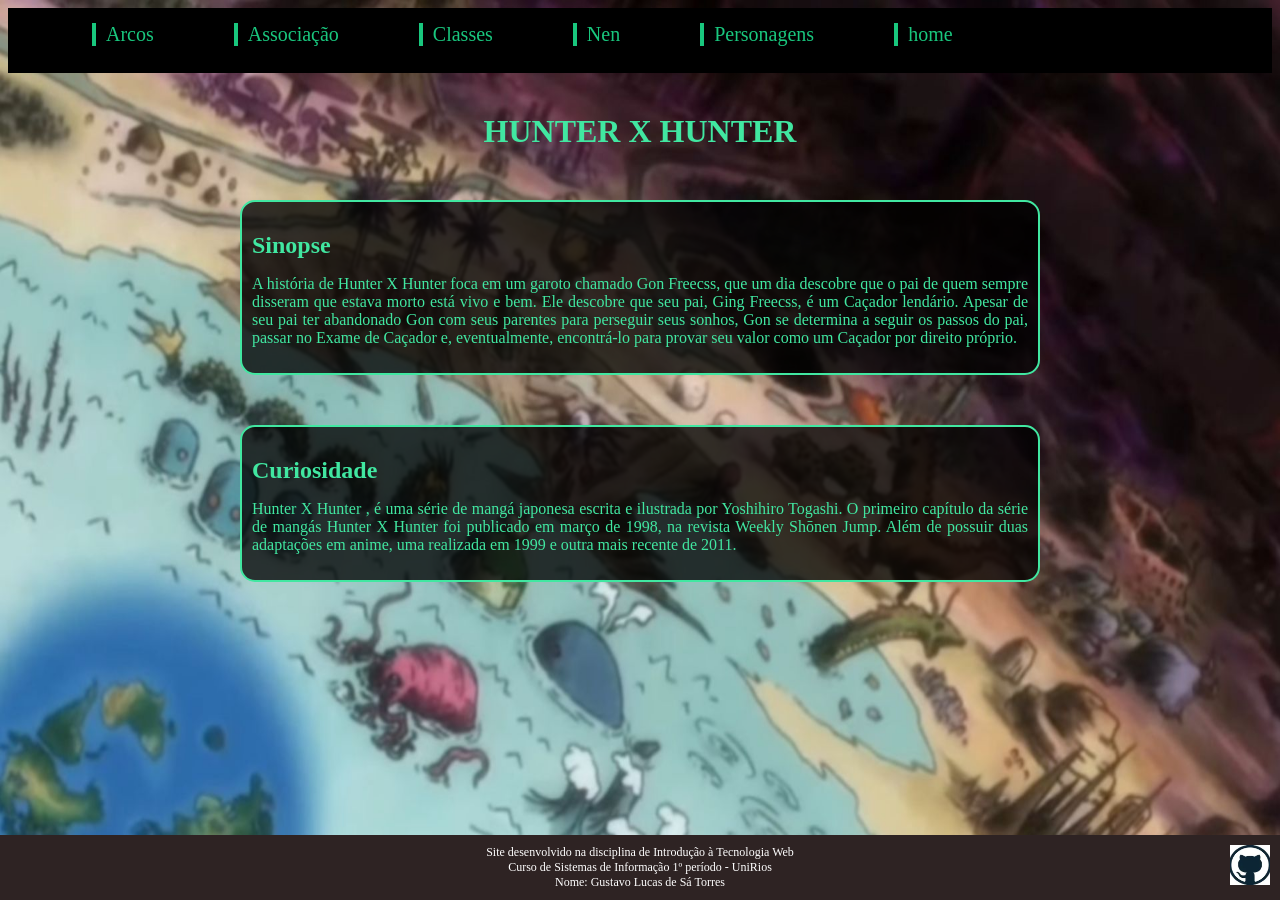
<file: index.html>
<!DOCTYPE html>
<html lang="pt-br">

<head>
    <meta charset="UTF-8">
    <meta name="viewport" content="width=device-width, initial-scale=1.0">
    <title>Hunter x Hunter</title>
    <link rel="stylesheet" href="css/style.css">
    <link rel="shortcut icon" href="images/hunter_x_hunter_favicon.jpg" type="image/x-icon">
</head>

<body id="fundo">
    
    <header>
        <nav>
            <ul class="menu">

                <li>
                    <a href="pages/arcos.html" target="_self" class="menu">Arcos</a>
                </li>

                <li>
                    <a href="pages/associacao.html" target="_self" class="menu">Associação</a>

                </li>

                <li>
                    <a href="pages/classes.html" target="_self" class="menu">Classes</a>
                </li>

                <li>
                    <a href="pages/nen.html" target="_self" class="menu">Nen</a>
                </li>

                <li>
                    <a href="pages/personagens.html" target="_self" class="menu">Personagens</a>
                </li>

                <li>
                    <a href="index.html" target="_self" class="menu">home</a>
                </li>

            </ul>

        </nav>
    </header>

    <main class="home" id="main">
        
        <h1>HUNTER X HUNTER</h1>

        <div>
            <h2>Sinopse</h2>

            <p>A história de Hunter X Hunter foca em um garoto chamado Gon Freecss, que um dia descobre que o pai de quem
            sempre disseram que estava morto está vivo e bem. Ele descobre que seu pai, Ging Freecss, é um Caçador
            lendário. Apesar de seu pai ter abandonado Gon com seus parentes para perseguir seus sonhos, Gon se
            determina a seguir os passos do pai, passar no Exame de Caçador e, eventualmente, encontrá-lo para provar
            seu valor como um Caçador por direito próprio. </p>

        </div>

        <div>
            <h2>Curiosidade</h2>

            <p>Hunter X Hunter , é uma série de mangá japonesa escrita e ilustrada por Yoshihiro Togashi. O primeiro
            capítulo da série de mangás Hunter X Hunter foi publicado em março de 1998, na revista Weekly Shōnen Jump.
            Além de possuir duas adaptações em anime, uma realizada em 1999 e outra mais recente de 2011.
            </p>

        </div>

    </main>


    <footer id="fixed" id="rodape" >

        <div>
            <a href="https://github.com/GustavoLucas-1"
                target="_blank"><img src="images/github.webp" alt=""></a>
            Site desenvolvido na disciplina de Introdução à Tecnologia Web<br>
            Curso de Sistemas de Informação 1º período - UniRios<br>
            Nome: Gustavo Lucas de Sá Torres
        </div>

    </footer>

</body>

</html>
</file>
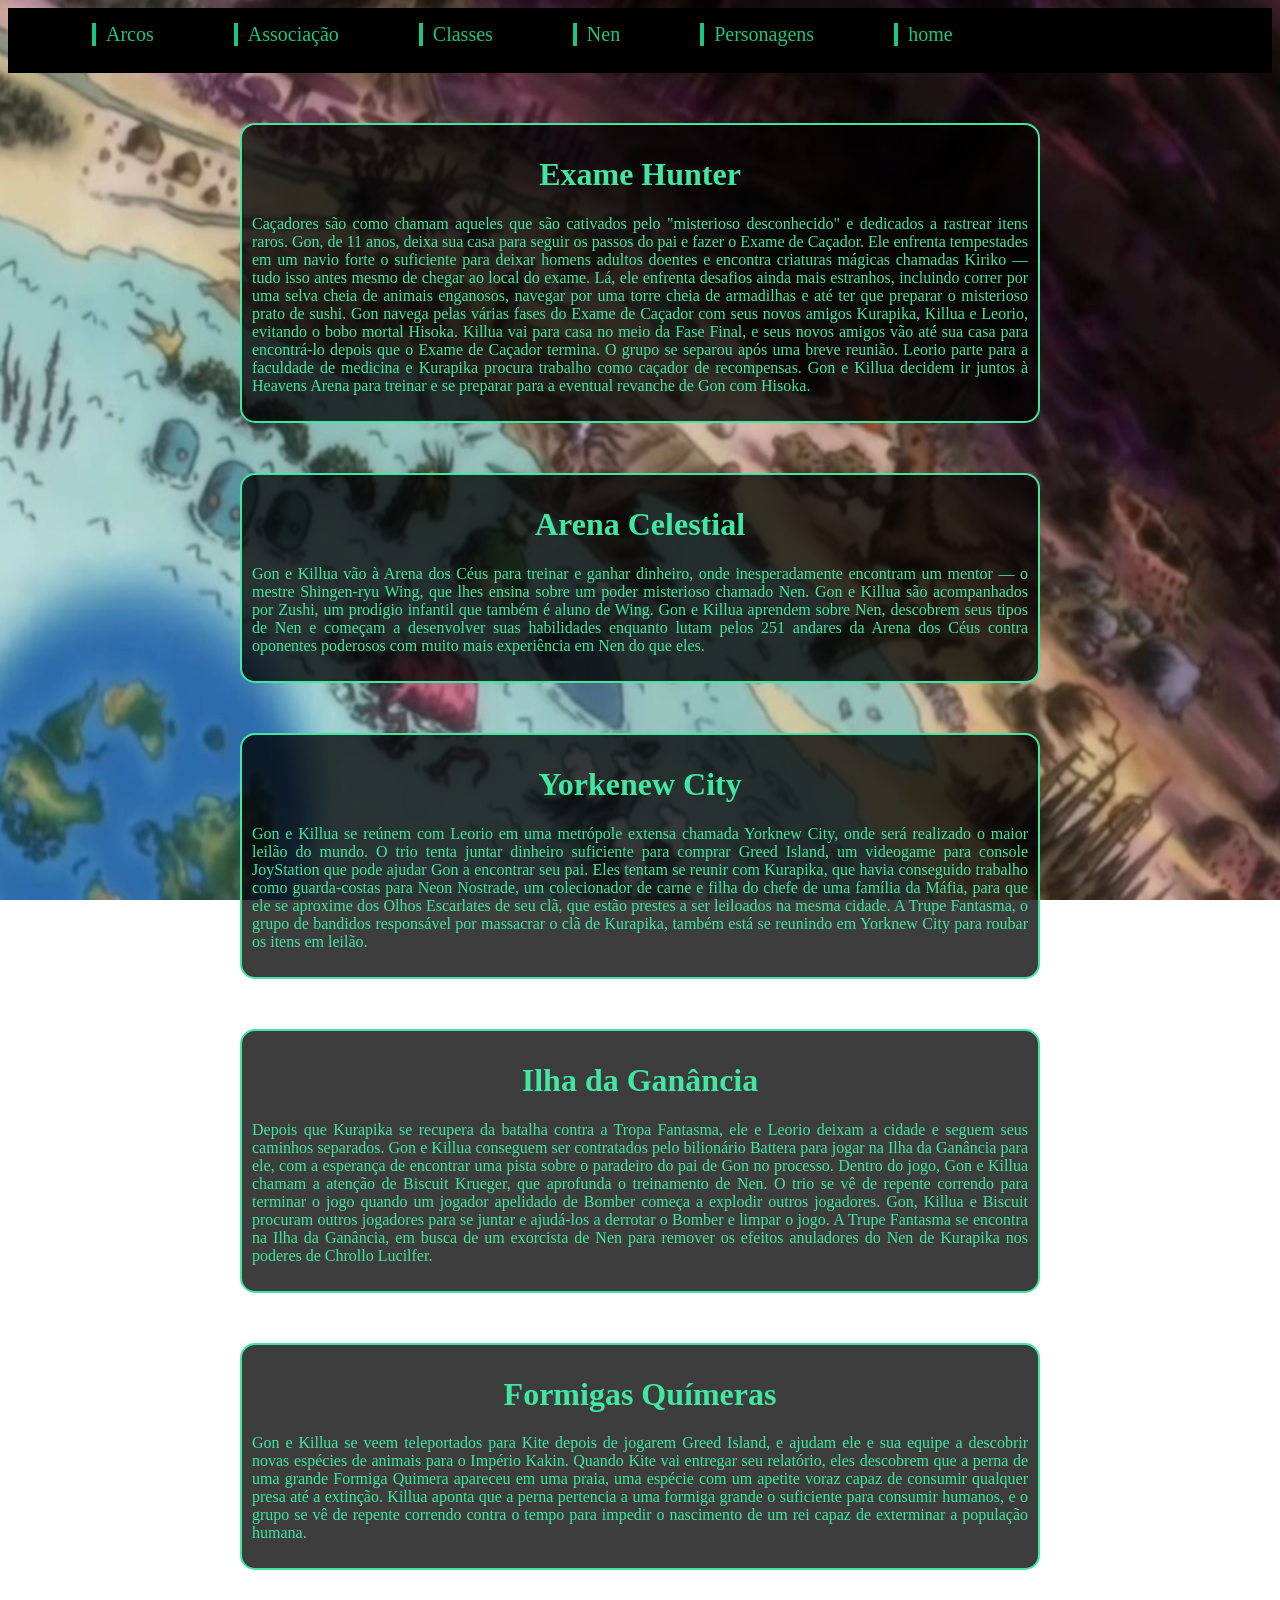
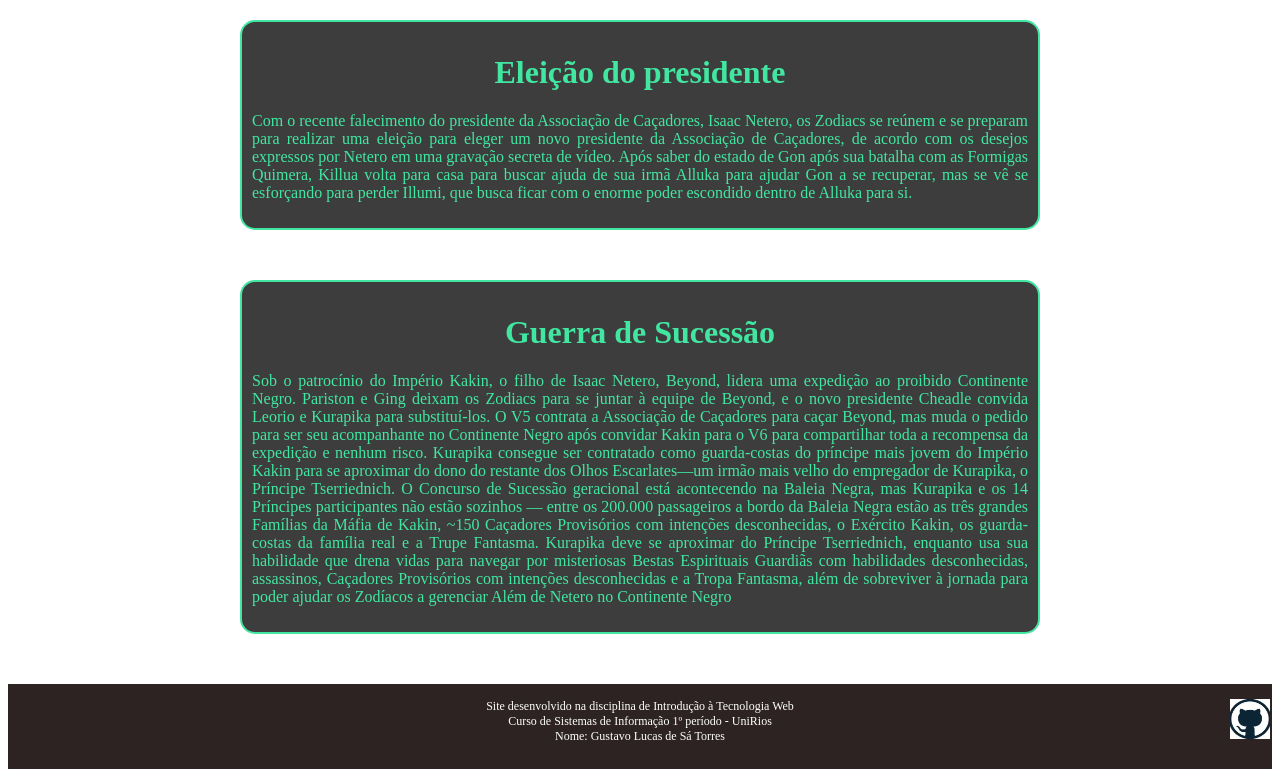
<file: pages/arcos.html>
<!DOCTYPE html>
<html lang="pt-br">

<head>
    <meta charset="UTF-8">
    <meta name="viewport" content="width=device-width, initial-scale=1.0">
    <title>Arcos</title>
    <link rel="stylesheet" href="../css/style.css">
    <link rel="shortcut icon" href="../images/hunter_x_hunter_favicon.jpg" type="image/x-icon">
</head>

<body id="fundo">

    <header>
        <nav>
            <ul class="menu">

                <li>
                    <a href="arcos.html" target="_self" class="menu">Arcos</a>
                </li>

                <li>
                    <a href="associacao.html" target="_self" class="menu">Associação</a>

                </li>

                <li>
                    <a href="classes.html" target="_self" class="menu">Classes</a>
                </li>

                <li>
                    <a href="nen.html" target="_self" class="menu">Nen</a>
                </li>

                <li>
                    <a href="personagens.html" target="_self" class="menu">Personagens</a>
                </li>

                <li>
                    <a href="../index.html" target="_self" class="menu">home</a>
                </li>

            </ul>

        </nav>
    </header>

    <main id="main">



        <div>
            <h1>Exame Hunter</h1>

            <p> Caçadores são como chamam aqueles que são cativados pelo "misterioso desconhecido" e dedicados a
                rastrear itens raros. Gon, de 11 anos, deixa sua casa para seguir os passos do pai e fazer o Exame de
                Caçador. Ele enfrenta tempestades em um navio forte o suficiente para deixar homens adultos doentes e
                encontra criaturas mágicas chamadas Kiriko — tudo isso antes mesmo de chegar ao local do exame. Lá, ele
                enfrenta desafios ainda mais estranhos, incluindo correr por uma selva cheia de animais enganosos,
                navegar por uma torre cheia de armadilhas e até ter que preparar o misterioso prato de sushi. Gon navega
                pelas várias fases do Exame de Caçador com seus novos amigos Kurapika, Killua e Leorio, evitando o bobo
                mortal Hisoka. Killua vai para casa no meio da Fase Final, e seus novos amigos vão até sua casa para
                encontrá-lo depois que o Exame de Caçador termina. O grupo se separou após uma breve reunião. Leorio
                parte para a faculdade de medicina e Kurapika procura trabalho como caçador de recompensas. Gon e Killua
                decidem ir juntos à Heavens Arena para treinar e se preparar para a eventual revanche de Gon com Hisoka.
            </p>



        </div>

        <div>
            <h1>Arena Celestial</h1>

            <p>Gon e Killua vão à Arena dos Céus para treinar e ganhar dinheiro, onde inesperadamente encontram um
                mentor — o mestre Shingen-ryu Wing, que lhes ensina sobre um poder misterioso chamado Nen. Gon e Killua
                são acompanhados por Zushi, um prodígio infantil que também é aluno de Wing. Gon e Killua aprendem sobre
                Nen, descobrem seus tipos de Nen e começam a desenvolver suas habilidades enquanto lutam pelos 251
                andares da Arena dos Céus contra oponentes poderosos com muito mais experiência em Nen do que eles.
            </p>

        </div>

        <div>

            <h1>Yorkenew City</h1>
            <p>Gon e Killua se reúnem com Leorio em uma metrópole extensa chamada Yorknew City, onde será realizado o
                maior leilão do mundo. O trio tenta juntar dinheiro suficiente para comprar Greed Island, um videogame
                para console JoyStation que pode ajudar Gon a encontrar seu pai. Eles tentam se reunir com Kurapika, que
                havia conseguido trabalho como guarda-costas para Neon Nostrade, um colecionador de carne e filha do
                chefe de uma família da Máfia, para que ele se aproxime dos Olhos Escarlates de seu clã, que estão
                prestes a ser leiloados na mesma cidade. A Trupe Fantasma, o grupo de bandidos responsável por massacrar
                o clã de Kurapika, também está se reunindo em Yorknew City para roubar os itens em leilão.</p>
        </div>

        <div>

            <h1>Ilha da Ganância</h1>
            <p>Depois que Kurapika se recupera da batalha contra a Tropa Fantasma, ele e Leorio deixam a cidade e seguem
                seus caminhos separados. Gon e Killua conseguem ser contratados pelo bilionário Battera para jogar na
                Ilha da Ganância para ele, com a esperança de encontrar uma pista sobre o paradeiro do pai de Gon no
                processo. Dentro do jogo, Gon e Killua chamam a atenção de Biscuit Krueger, que aprofunda o treinamento
                de Nen. O trio se vê de repente correndo para terminar o jogo quando um jogador apelidado de Bomber
                começa a explodir outros jogadores. Gon, Killua e Biscuit procuram outros jogadores para se juntar e
                ajudá-los a derrotar o Bomber e limpar o jogo. A Trupe Fantasma se encontra na Ilha da Ganância, em
                busca de um exorcista de Nen para remover os efeitos anuladores do Nen de Kurapika nos poderes de
                Chrollo Lucilfer.</p>
        </div>

        <div>

            <h1>Formigas Químeras</h1>
            <p>Gon e Killua se veem teleportados para Kite depois de jogarem Greed Island, e ajudam ele e sua equipe a
                descobrir novas espécies de animais para o Império Kakin. Quando Kite vai entregar seu relatório, eles
                descobrem que a perna de uma grande Formiga Quimera apareceu em uma praia, uma espécie com um apetite
                voraz capaz de consumir qualquer presa até a extinção. Killua aponta que a perna pertencia a uma formiga
                grande o suficiente para consumir humanos, e o grupo se vê de repente correndo contra o tempo para
                impedir o nascimento de um rei capaz de exterminar a população humana.</p>
        </div>

        <div>

            <h1>Eleição do presidente</h1>
            <p>Com o recente falecimento do presidente da Associação de Caçadores, Isaac Netero, os Zodiacs se reúnem e
                se preparam para realizar uma eleição para eleger um novo presidente da Associação de Caçadores, de
                acordo com os desejos expressos por Netero em uma gravação secreta de vídeo. Após saber do estado de Gon
                após sua batalha com as Formigas Quimera, Killua volta para casa para buscar ajuda de sua irmã Alluka
                para ajudar Gon a se recuperar, mas se vê se esforçando para perder Illumi, que busca ficar com o enorme
                poder escondido dentro de Alluka para si.</p>
        </div>

        <div>

            <h1>Guerra de Sucessão</h1>
            <p>Sob o patrocínio do Império Kakin, o filho de Isaac Netero, Beyond, lidera uma expedição ao proibido
                Continente Negro. Pariston e Ging deixam os Zodiacs para se juntar à equipe de Beyond, e o novo
                presidente Cheadle convida Leorio e Kurapika para substituí-los. O V5 contrata a Associação de Caçadores
                para caçar Beyond, mas muda o pedido para ser seu acompanhante no Continente Negro após convidar Kakin
                para o V6 para compartilhar toda a recompensa da expedição e nenhum risco. Kurapika consegue ser
                contratado como guarda-costas do príncipe mais jovem do Império Kakin para se aproximar do dono do
                restante dos Olhos Escarlates—um irmão mais velho do empregador de Kurapika, o Príncipe Tserriednich. O
                Concurso de Sucessão geracional está acontecendo na Baleia Negra, mas Kurapika e os 14 Príncipes
                participantes não estão sozinhos — entre os 200.000 passageiros a bordo da Baleia Negra estão as três
                grandes Famílias da Máfia de Kakin, ~150 Caçadores Provisórios com intenções desconhecidas, o Exército
                Kakin, os guarda-costas da família real e a Trupe Fantasma. Kurapika deve se aproximar do Príncipe
                Tserriednich, enquanto usa sua habilidade que drena vidas para navegar por misteriosas Bestas
                Espirituais Guardiãs com habilidades desconhecidas, assassinos, Caçadores Provisórios com intenções
                desconhecidas e a Tropa Fantasma, além de sobreviver à jornada para poder ajudar os Zodíacos a gerenciar
                Além de Netero no Continente Negro</p>

        </div>

    </main>


    <footer id="rodape">

        <div>
            <a href="https://github.com/GustavoLucas-1"
                target="_blank"><img src="../images/github.webp" alt=""></a>
            Site desenvolvido na disciplina de Introdução à Tecnologia Web<br>
            Curso de Sistemas de Informação 1º período - UniRios<br>
            Nome: Gustavo Lucas de Sá Torres
        </div>

    </footer>

</body>

</html>
</file>
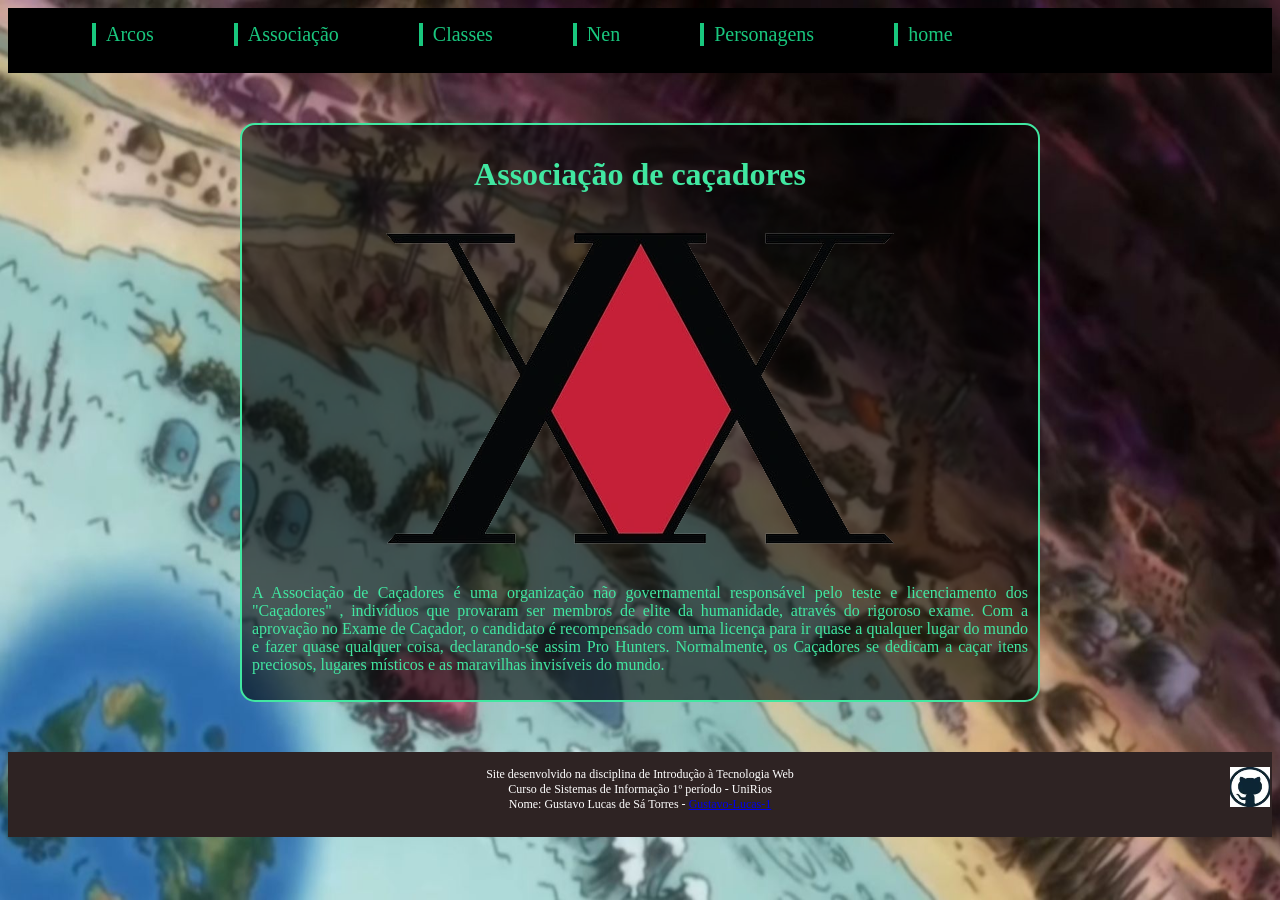
<file: pages/associacao.html>
<!DOCTYPE html>
<html lang="pt-br">

<head>
    <meta charset="UTF-8">
    <meta name="viewport" content="width=device-width, initial-scale=1.0">
    <title>Associação Hunter</title>
    <link rel="stylesheet" href="../css/style.css">
    <link rel="shortcut icon" href="../images/hunter_x_hunter_favicon.jpg" type="image/x-icon">
</head>

<body id="fundo" >

    <header>
        <nav>
            <ul class="menu">

                <li>
                    <a href="arcos.html" target="_self" class="menu">Arcos</a>
                </li>

                <li>
                    <a href="associacao.html" target="_self" class="menu">Associação</a>

                </li>

                <li>
                    <a href="classes.html" target="_self" class="menu">Classes</a>
                </li>

                <li>
                    <a href="nen.html" target="_self" class="menu">Nen</a>
                </li>

                <li>
                    <a href="personagens.html" target="_self" class="menu">Personagens</a>
                </li>

                <li>
                    <a href="../index.html" target="_self" class="menu">home</a>
                </li>

            </ul>

        </nav>
    </header>

    <main id="main_2">
        <div>
            <h1>Associação de caçadores</h1>
            <img class="associacao" src="../images/hunter_association.webp" alt="">
            <p>A Associação de Caçadores é uma organização não
                governamental responsável pelo teste e licenciamento dos "Caçadores" , indivíduos que
                provaram ser membros de elite da humanidade, através do rigoroso exame. Com a aprovação no Exame de
                Caçador, o candidato é recompensado com uma licença para ir quase a qualquer lugar do mundo e fazer
                quase qualquer coisa, declarando-se assim Pro Hunters. Normalmente, os Caçadores se dedicam a caçar
                itens preciosos, lugares místicos e as maravilhas invisíveis do mundo.</p>

        </div>

    </main>


    <footer  id="rodape">

        <div>
            <a href="https://github.com/GustavoLucas-1"
                target="_blank"><img src="../images/github.webp" alt=""></a>
            Site desenvolvido na disciplina de Introdução à Tecnologia Web<br>
            Curso de Sistemas de Informação 1º período - UniRios<br>
            Nome: Gustavo Lucas de Sá Torres - <a href="https://github.com/GustavoLucas-1"
                target="_blank">Gustavo-Lucas-1</a>
        </div>

    </footer>

</body>

</html>
</file>
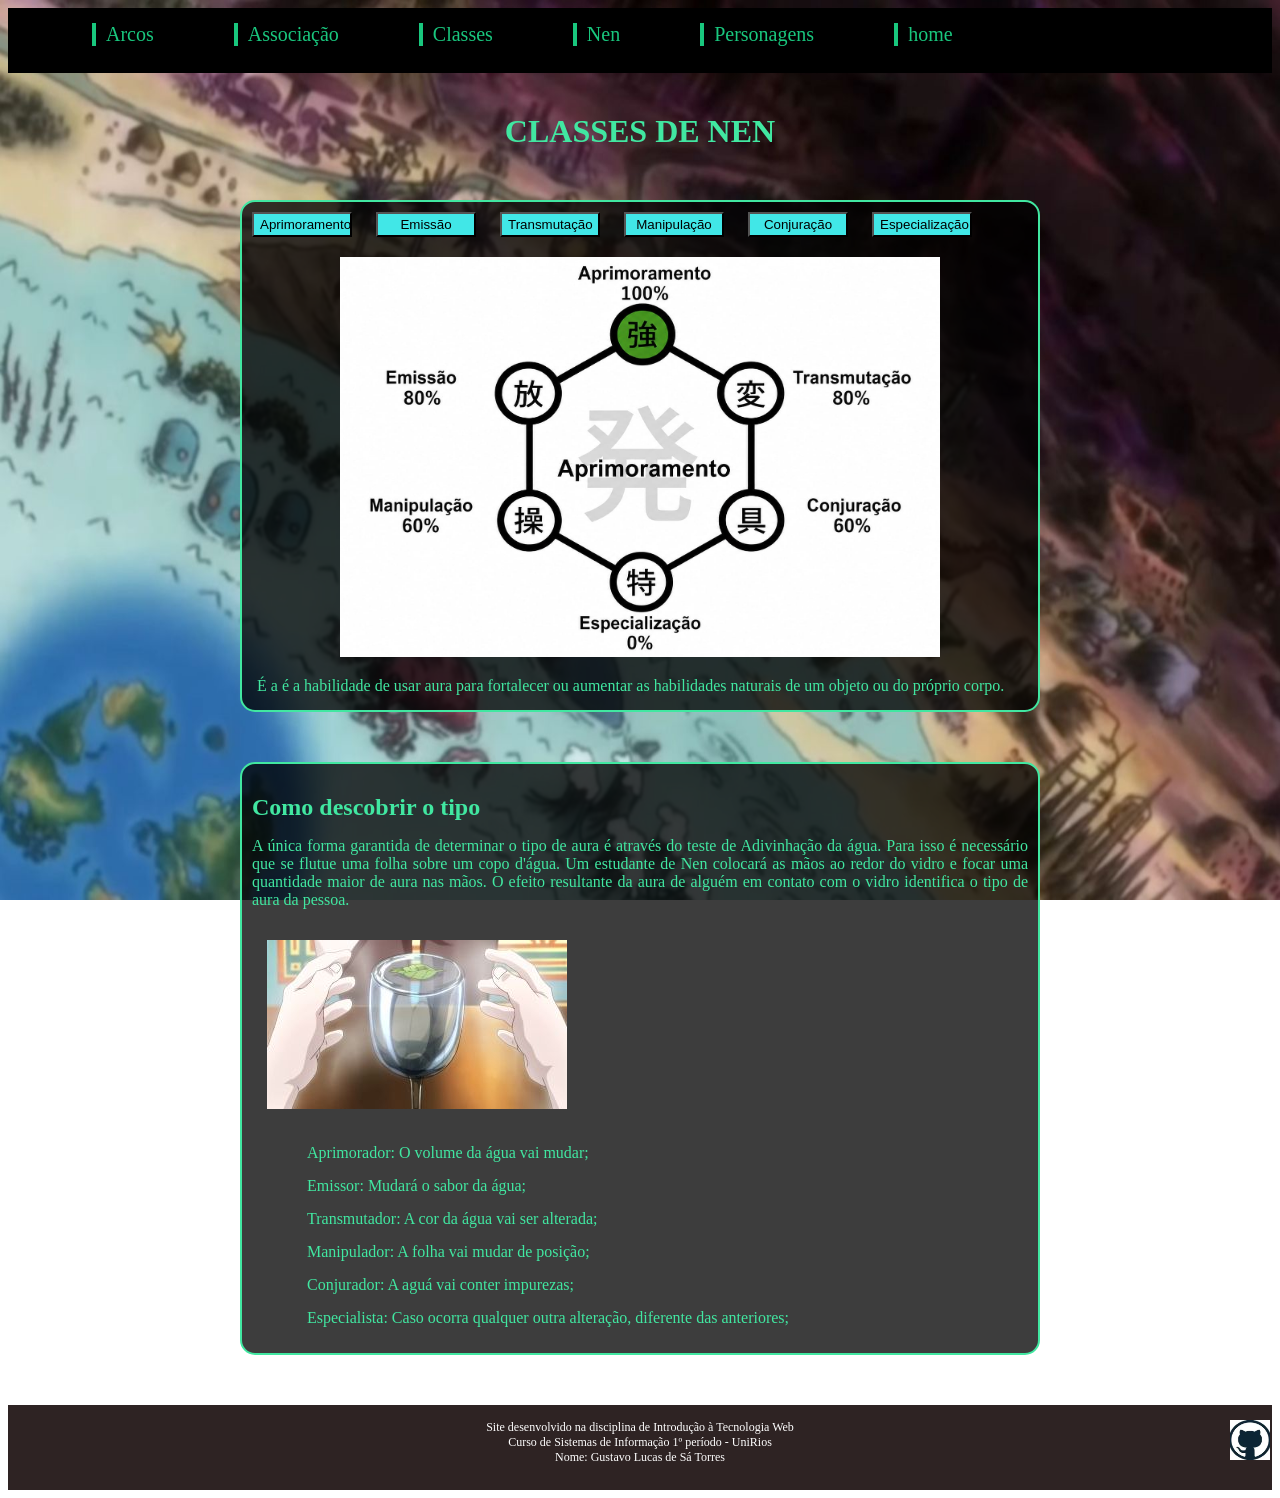
<file: pages/classes.html>
<!DOCTYPE html>
<html lang="pt-br">

<head>
    <meta charset="UTF-8">
    <meta name="viewport" content="width=device-width, initial-scale=1.0">
    <title>Classes Nen</title>
    <link rel="stylesheet" href="../css/style.css">
    <link rel="shortcut icon" href="../images/hunter_x_hunter_favicon.jpg" type="image/x-icon">
</head>

<body id="fundo">

    

    <header>
        <nav>
            <ul class="menu">

                <li>
                    <a href="arcos.html" target="_self" class="menu">Arcos</a>
                </li>

                <li>
                    <a href="associacao.html" target="_self" class="menu">Associação</a>

                </li>

                <li>
                    <a href="classes.html" target="_self" class="menu">Classes</a>
                </li>

                <li>
                    <a href="nen.html" target="_self" class="menu">Nen</a>
                </li>

                <li>
                    <a href="personagens.html" target="_self" class="menu">Personagens</a>
                </li>

                <li>
                    <a href="../index.html" target="_self" class="menu">home</a>
                </li>

            </ul>

        </nav>
    </header>

    <main id="main">

        <h1>CLASSES DE NEN</h1>

        <div class="class">

            <button id="btn_1" >Aprimoramento</button>
            <button id="btn_2" >Emissão</button>
            <button id="btn_3" >Transmutação</button>
            <button id="btn_4" >Manipulação</button>
            <button id="btn_5" >Conjuração</button>
            <button id="btn_6" >Especialização</button>

            
            <img class="classe" id="classe_1" src="../images/aprimorador.jpeg" alt="Imagens das classes Nen">

            <p id="description">É a é a habilidade de usar aura para fortalecer ou aumentar as habilidades naturais de um objeto ou do próprio corpo.</p>
        
            
        </div>

        <div id="tipo">
            <h2>Como descobrir o tipo</h2>

            <p>A única forma garantida de determinar o tipo de aura é através do teste de
                Adivinhação da água. Para isso é necessário que se flutue uma folha
                sobre um copo d'água. Um estudante de Nen colocará as mãos ao redor do vidro e
                focar uma quantidade maior de aura nas mãos. O efeito resultante
                da aura de alguém em contato com o vidro identifica o tipo de aura da pessoa.</p>

            <img id="agua" src="../images/water.jpg" alt="">

            <ul>

                <li>Aprimorador: O volume da água vai mudar;</li>
                <li>Emissor: Mudará o sabor da água;</li>
                <li>Transmutador: A cor da água vai ser alterada;</li>
                <li>Manipulador: A folha vai mudar de posição;</li>
                <li>Conjurador: A aguá vai conter impurezas;</li>
                <li>Especialista: Caso ocorra qualquer outra alteração, diferente das anteriores;</li>

            </ul>

        </div>
      
    </main>


    <footer id="rodape">

        <div>
            <a href="https://github.com/GustavoLucas-1"
                target="_blank"><img src="../images/github.webp" alt=""></a>
            Site desenvolvido na disciplina de Introdução à Tecnologia Web<br>
            Curso de Sistemas de Informação 1º período - UniRios<br>
            Nome: Gustavo Lucas de Sá Torres  
        </div>

    </footer>

    
    <script src="../java/scripts.js"></script>
</body>

</html>
</file>
<file: css/style.css>
<link rel= "preconnect" href="https://fonts.googleapis.com">
<link rel="preconnect" href="https://fonts.gstatic.com" crossorigin>
<link href="https://fonts.googleapis.com/css2?family=Merienda:wght@300..900&display=swap" rel="stylesheet">;

*{
    margin: 0;
    padding: 0;
    box-sizing: border-box;
}

body{
    font-family: 'Merienda', cursive;
}

#fundo{
    background-image: url(../images/beyond_the_world.jpg);
    background-repeat: no-repeat;
    background-attachment: fixed;
    background-size: 100% 100%;
}

header{
    background-color: #000;
    height: 50px;
    padding-top: 15px;
    margin-bottom: 30px;
}

.menu {
    font-size: 20px;
    text-decoration: none;
    color: #19C77E;
    display: flex;
    max-width: 1100px;
    margin:auto;
    margin-right: 80px;
    list-style: none;
}

.menu :hover {
    color: #12915C;
}

header li{
    border-left: solid 4px;
    padding-left: 10px;
}

main{
    width: 800px;
    margin: auto;
    color: #41E7A1;
    margin-top: 40px;
}

#main h1{
    text-align: center;
}

#main div{
    margin: 50px 0px;
    text-align: justify;
    border: 2px solid;
    padding: 10px;
    background-color: #000000c2;
    border-radius: 15px;
}

#main_2 h1{
    text-align: center;
}

#main_2 div{
    margin: 50px 0px;
    text-align: justify;
    border: 2px solid;
    padding: 10px;
    background-color: #00000094;
    border-radius: 15px;
}

main .associacao{
    display: block;
    margin: 30px auto;
}


main .classe{
    height: 400px;
    width: 600px;
    display: block;
    margin: 0 auto;    
}

main #description{
    margin: 20px 5px 5px 5px;
}

main button{
    margin-bottom:20px ;
    width: 100px;
    height: 25px;
    margin-right: 20px;
    background-color: #41E7E7; 
}

main button:hover{
    cursor:pointer;
}

#main h2{
    margin-bottom: 15px;
}

div #agua{
    margin: 15px ;
}

div ul li{
    margin: 15px;
    list-style:none ;
}

#grid{
    display: grid;
    grid-template-columns: 1fr 1fr 1fr 1fr  ;
    gap: 20px;
    width: 100%;
    margin-bottom: 20px
}

.list{
    display: grid;
    grid-template-columns: 1fr 1fr;
    border: solid 1px;
    gap:0px 10px;
    margin: 0px 5px;
    background-color: #000000c2 ;
}

.list h2{
    margin: 10px ;
    text-align: center;
}

.list p{
    margin-top: 15px;
}

#grid img{
    width: 100%;

}

.caracters{
    height: 300px;
}

.slider img{
    height: 350px;
    width: 350px;
    object-fit: cover;
}
.slider{
    max-width: 400px;
    margin: 0 auto;
    display: flex;
}

.slider p{
    position: absolute;
    top: 0;
    color: #41E7A1 ;
}

#rodape{
    margin-top: 30px;
    height: 70px;
    background-color: #2e2323;
    color: #ffffff;
    text-align: center;
    padding-top: 15px;
    font-size: 12px;
}

#fixed{
    position: absolute;
    bottom: 0;
    right: 0;
    background-color: #2e2323;
    color: #ffffff;
    width: 100%;
    text-align: center;
    font-size: 12px;
    padding: 10px 0px;
}

footer img{
    position:absolute;
    right: 10px;
    display: block;
    height: 40px;
    width: 40px;
}
</file>
